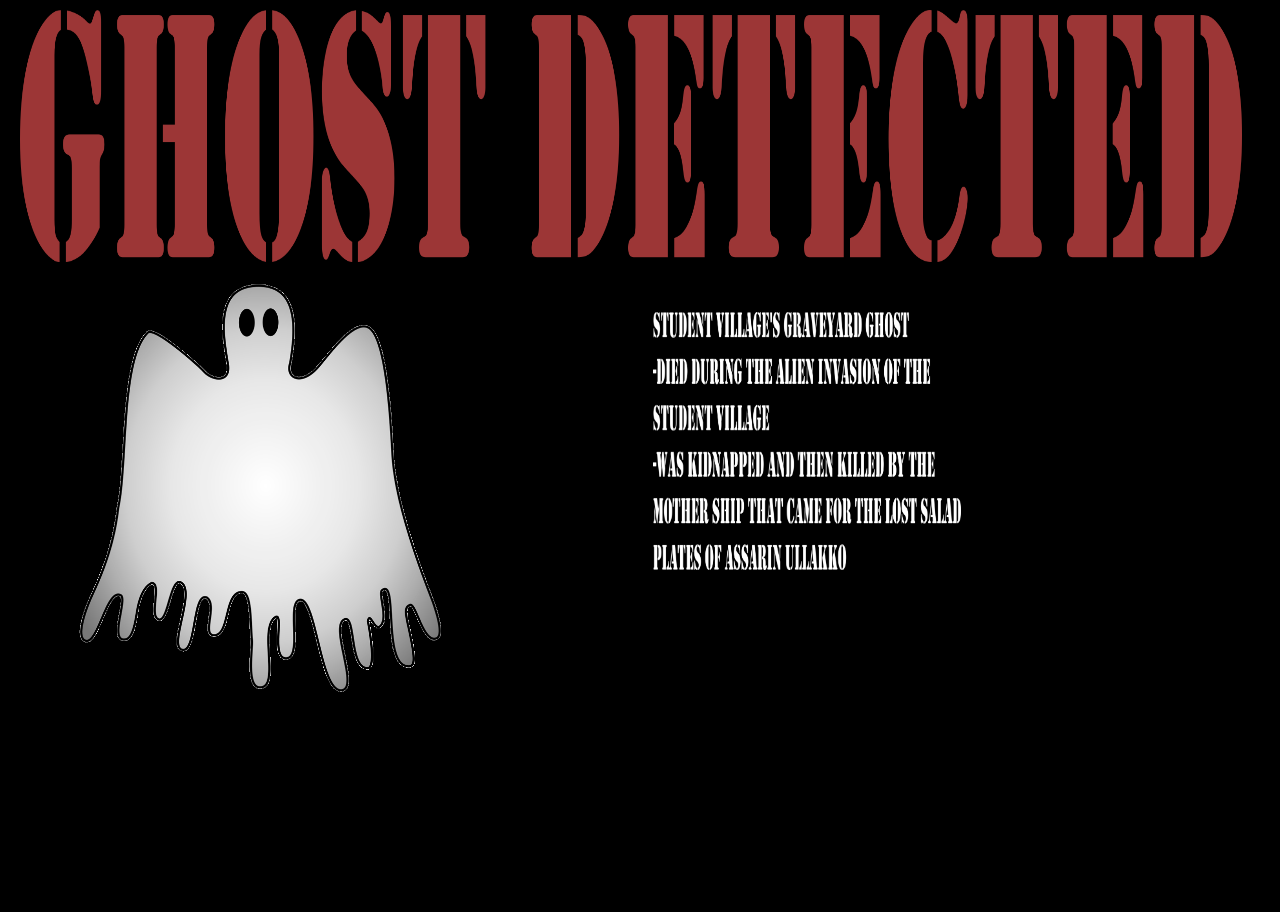
<file: detected.html>
<!DOCTYPE html>

<head>
    <link rel="stylesheet" type="text/css" href="style2.css">
</head>

<script type=text/javascript>
	var audio = new Audio('alert.wav');
	setTimeout(switchPage,10000);
	setInterval(loopSound,2500);
	audio.play();

	function loopSound(){
		audio.play();
	}

	function switchPage(){
		window.location="ghostDetector.html";
	}
</script>

<body>
	<div class="box" id="top">
		<img id="detected" src="kuvat/ghostdetected.png" alt="Detected" width="100%" height="100%">
	</div>

	<div class="box" id="bottom">
		<div class="box" id="botLeft">
			<img id="kummitus1" src="kuvat/kummitus1.gif" alt="Kummitus" width="100%" height="100%">
		</div>
		<div class="box" id="botRight">
			<img id="teksti" src="kuvat/salaattilautanen.png" width=50% height=50%>
		</div>
	</div>
</body>
</html>
</file>
<file: style2.css>
.box {
	background-color: black;
	width: auto;
	margin: 10px;
}

body {
	background-color: black;
	margin:10px;
}

#top {
	width: 100%;
	height: 28vh;
	margin-top: 0px;
	margin-bottom: 0px;
}

#bottom {
	width:100%;
	height:70vh;
}

#botLeft {
	height:auto;
	width:45%;
	float:left;
}
#botRight {
	margin-top: 40px;
	height:auto;
	width:49%;
	float:right;
}

#teksti {
	float:;
}

#detected {
	margin-left: auto;
    margin-right: auto;
    width: 97%;
}

#kummitus1 {
	width:80%;
}
</file>
